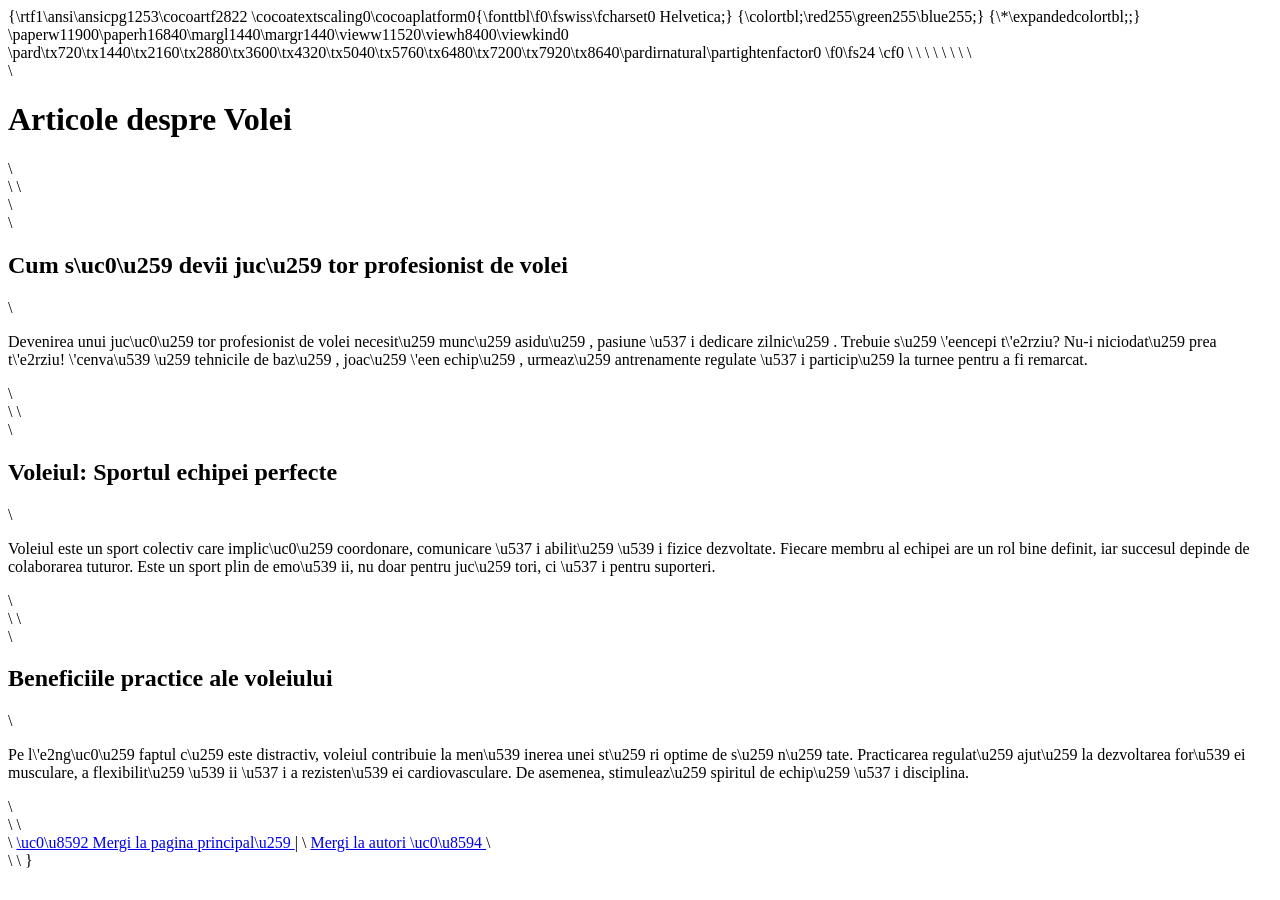
<file: articole.html>
{\rtf1\ansi\ansicpg1253\cocoartf2822
\cocoatextscaling0\cocoaplatform0{\fonttbl\f0\fswiss\fcharset0 Helvetica;}
{\colortbl;\red255\green255\blue255;}
{\*\expandedcolortbl;;}
\paperw11900\paperh16840\margl1440\margr1440\vieww11520\viewh8400\viewkind0
\pard\tx720\tx1440\tx2160\tx2880\tx3600\tx4320\tx5040\tx5760\tx6480\tx7200\tx7920\tx8640\pardirnatural\partightenfactor0

\f0\fs24 \cf0 <!DOCTYPE html>\
<html lang="ro">\
<head>\
    <meta charset="UTF-8">\
    <title>Articole</title>\
    <link rel="stylesheet" href="style.css">\
</head>\
<body>\
    <header>\
        <h1>Articole despre Volei</h1>\
    </header>\
\
    <main>\
        <article>\
            <h2>Cum s\uc0\u259  devii juc\u259 tor profesionist de volei</h2>\
            <p>Devenirea unui juc\uc0\u259 tor profesionist de volei necesit\u259  munc\u259  asidu\u259 , pasiune \u537 i dedicare zilnic\u259 . Trebuie s\u259  \'eencepi t\'e2rziu? Nu-i niciodat\u259  prea t\'e2rziu! \'cenva\u539 \u259  tehnicile de baz\u259 , joac\u259  \'een echip\u259 , urmeaz\u259  antrenamente regulate \u537 i particip\u259  la turnee pentru a fi remarcat.</p>\
        </article>\
\
        <article>\
            <h2>Voleiul: Sportul echipei perfecte</h2>\
            <p>Voleiul este un sport colectiv care implic\uc0\u259  coordonare, comunicare \u537 i abilit\u259 \u539 i fizice dezvoltate. Fiecare membru al echipei are un rol bine definit, iar succesul depinde de colaborarea tuturor. Este un sport plin de emo\u539 ii, nu doar pentru juc\u259 tori, ci \u537 i pentru suporteri.</p>\
        </article>\
\
        <article>\
            <h2>Beneficiile practice ale voleiului</h2>\
            <p>Pe l\'e2ng\uc0\u259  faptul c\u259  este distractiv, voleiul contribuie la men\u539 inerea unei st\u259 ri optime de s\u259 n\u259 tate. Practicarea regulat\u259  ajut\u259  la dezvoltarea for\u539 ei musculare, a flexibilit\u259 \u539 ii \u537 i a rezisten\u539 ei cardiovasculare. De asemenea, stimuleaz\u259  spiritul de echip\u259  \u537 i disciplina.</p>\
        </article>\
\
        <br>\
        <a href="index.html">\uc0\u8592  Mergi la pagina principal\u259 </a> | \
        <a href="autor.html">Mergi la autori \uc0\u8594 </a>\
    </main>\
</body>\
</html>}
</file>
<file: style.css>
{\rtf1\ansi\ansicpg1253\cocoartf2822
\cocoatextscaling0\cocoaplatform0{\fonttbl\f0\fswiss\fcharset0 Helvetica;}
{\colortbl;\red255\green255\blue255;}
{\*\expandedcolortbl;;}
\paperw11900\paperh16840\margl1440\margr1440\vieww11520\viewh8400\viewkind0
\pard\tx720\tx1440\tx2160\tx2880\tx3600\tx4320\tx5040\tx5760\tx6480\tx7200\tx7920\tx8640\pardirnatural\partightenfactor0

\f0\fs24 \cf0 body \{\
    font-family: Arial, sans-serif;\
    margin: 40px;\
    background-color: #f9f9f9;\
    color: #333;\
\}\
\
header \{\
    background-color: #007acc;\
    padding: 20px;\
    color: white;\
    text-align: center;\
    border-radius: 8px;\
\}\
\
main \{\
    margin-top: 20px;\
\}\
\
article \{\
    margin-bottom: 30px;\
    padding: 15px;\
    background: white;\
    border-radius: 6px;\
    box-shadow: 0 2px 5px rgba(0,0,0,0.1);\
\}\
\
a \{\
    color: #007acc;\
    text-decoration: none;\
\}\
\
a:hover \{\
    text-decoration: underline;\
\}}
</file>
